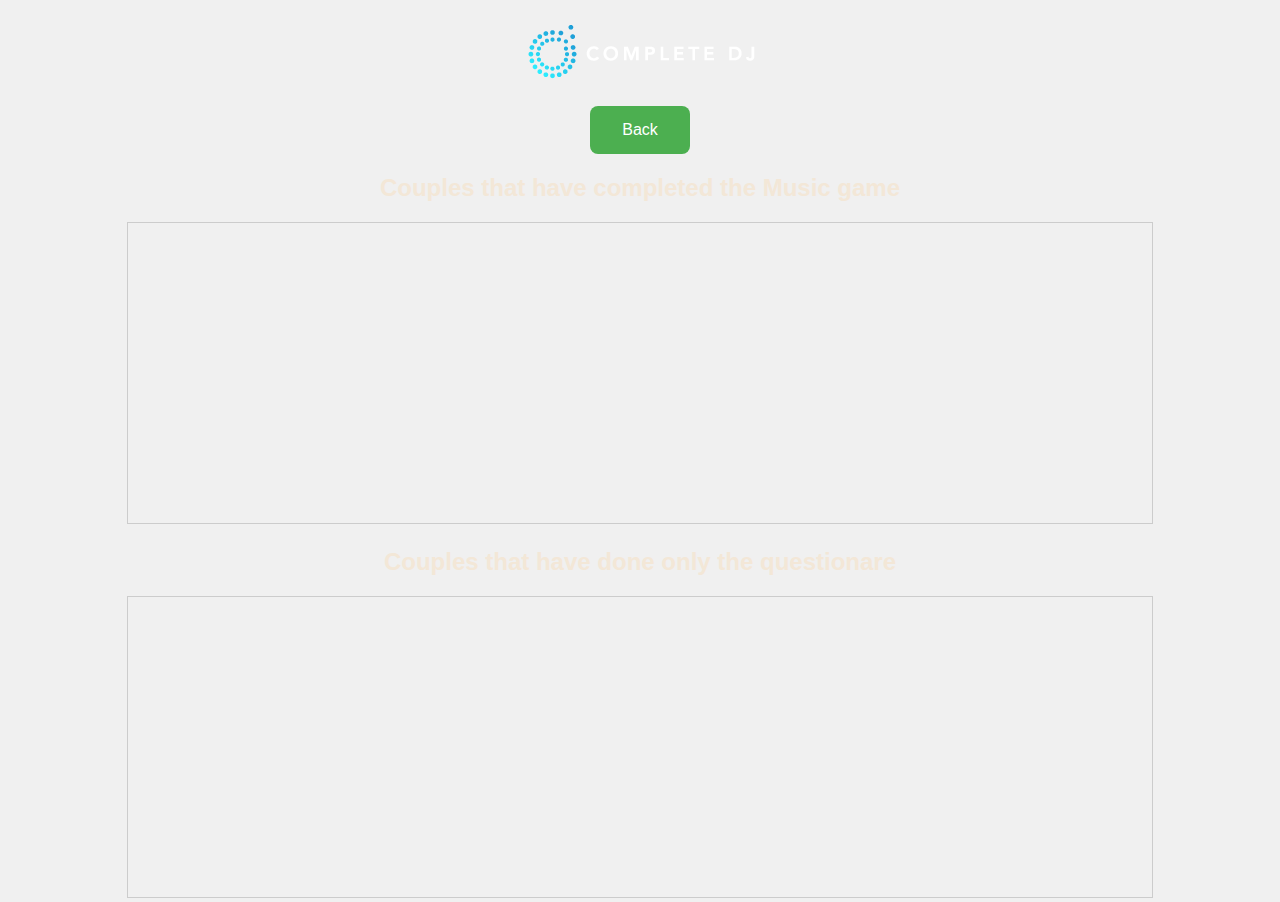
<file: Embed-page.html>
<!DOCTYPE html>
<html lang="en">
<head>
    <meta charset="UTF-8">
    <meta name="viewport" content="width=device-width, initial-scale=1.0">
    <title>Book it in!</title>
    <link rel="stylesheet" href="styles.css">
    <link href="images/favicon (1).ico" rel="icon" type="image/x-icon">
</head>
<body id="linksBody">
    <a href="links.html">
        <img src="images/completedjlogoWhite.png" alt="Logo" id="gameLogo" style="display: block; margin: 20px auto;" />
    </a>
    <button onclick="location.href='links.html'" class="button">Back</button>
    <h2 style="color: rgb(243, 231, 215);">Couples that have completed the Music game</h2>
    <iframe class="airtable-embed" src="https://airtable.com/embed/appfpnjs3CozaZQUr/shroadcqPIUzAkJiN?viewControls=on" frameborder="0" onmousewheel="" width="80%" height="300" style="background: transparent; border: 1px solid #ccc;"></iframe>
    
    
    
    <h2 style="color: rgb(243, 231, 215);">Couples that have done only the questionare</h2>
    <iframe class="airtable-embed" src="https://airtable.com/embed/appfpnjs3CozaZQUr/shr6BbF4g9vgZCD3m/tblDWDXryDOsBHzJU?viewControls=on" frameborder="0" onmousewheel="" width="80%" height="300" style="background: transparent; border: 1px solid #ccc;"></iframe>
    


</body>
</html>
</file>
<file: styles.css>
body {
    font-family: Arial, sans-serif;
    text-align: center;
    background-color: #f0f0f0;
    margin: 0;
    padding: 0;
}

#initialContainer {
    display: flex;
    flex-direction: column;
    align-items: center;
    margin-top: 100px;
}

#initialTitle {
    font-size: 2.5em;
    color: #333;
    margin-bottom: 10px;
}

#subTitle {
    font-size: 1.5em;
    color: #555;
    margin-bottom: 40px;
}

#testVolume {
    background-color: #FF6347;
    color: white;
    padding: 10px 20px;
    font-size: 16px;
    border: none;
    border-radius: 8px;
    cursor: pointer;
    margin-bottom: 10px;
}

#testVolume:hover {
    background-color: #FF4500;
}

#volumeSlider {
    width: 150px;
    margin-bottom: 10px;
}

#volumeNotice {
    font-size: 0.8em;
    color: #555;
    margin-top: -10px;
    margin-bottom: 20px;
}

#gameTitle {
    font-size: 3em;
    color: #333;
    margin-top: 20px;
}

#gameContainer {
    display: flex;
    flex-direction: column;
    align-items: center;
    margin-top: 50px;
}

#roundInfo {
    font-size: 2em;
    color: #333;
    margin-top: 20px;
}

#songControls {
    margin-top: 30px;
}

.button {
    background-color: #4CAF50;
    color: white;
    padding: 15px 32px;
    font-size: 16px;
    border: none;
    border-radius: 8px;
    cursor: pointer;
    display: inline-block;
    text-align: center;
    margin: 0 auto;
}

.button:hover {
    background-color: #45a049;
}

#progressContainer {
    width: 100%;
    background-color: #ddd;
    margin-top: 20px;
    height: 30px;
    border-radius: 5px;
}

#progressBar {
    width: 0;
    height: 100%;
    background-color: #4CAF50;
    border-radius: 5px;
}

#guess {
    margin-top: 20px;
    padding: 10px;
    font-size: 16px;
}

#submitGuess {
    background-color: #008CBA;
    color: white;
    padding: 15px 32px;
    font-size: 16px;
    border: none;
    border-radius: 8px;
    cursor: pointer;
    margin-top: 20px;
}

#submitGuess:hover {
    background-color: #007bb5;
}

#result {
    margin-top: 20px;
    font-size: 1.2em;
    color: #333;
}

#gameOver {
    margin-top: 20px;
    font-size: 1.5em;
    color: red;
}

#scoreboard {
    margin-top: 30px;
    font-size: 1.5em;
}

input[type="text"] {
    padding: 10px;
    font-size: 16px;
    margin: 20px;
}

button {
    cursor: pointer;
}
</file>
